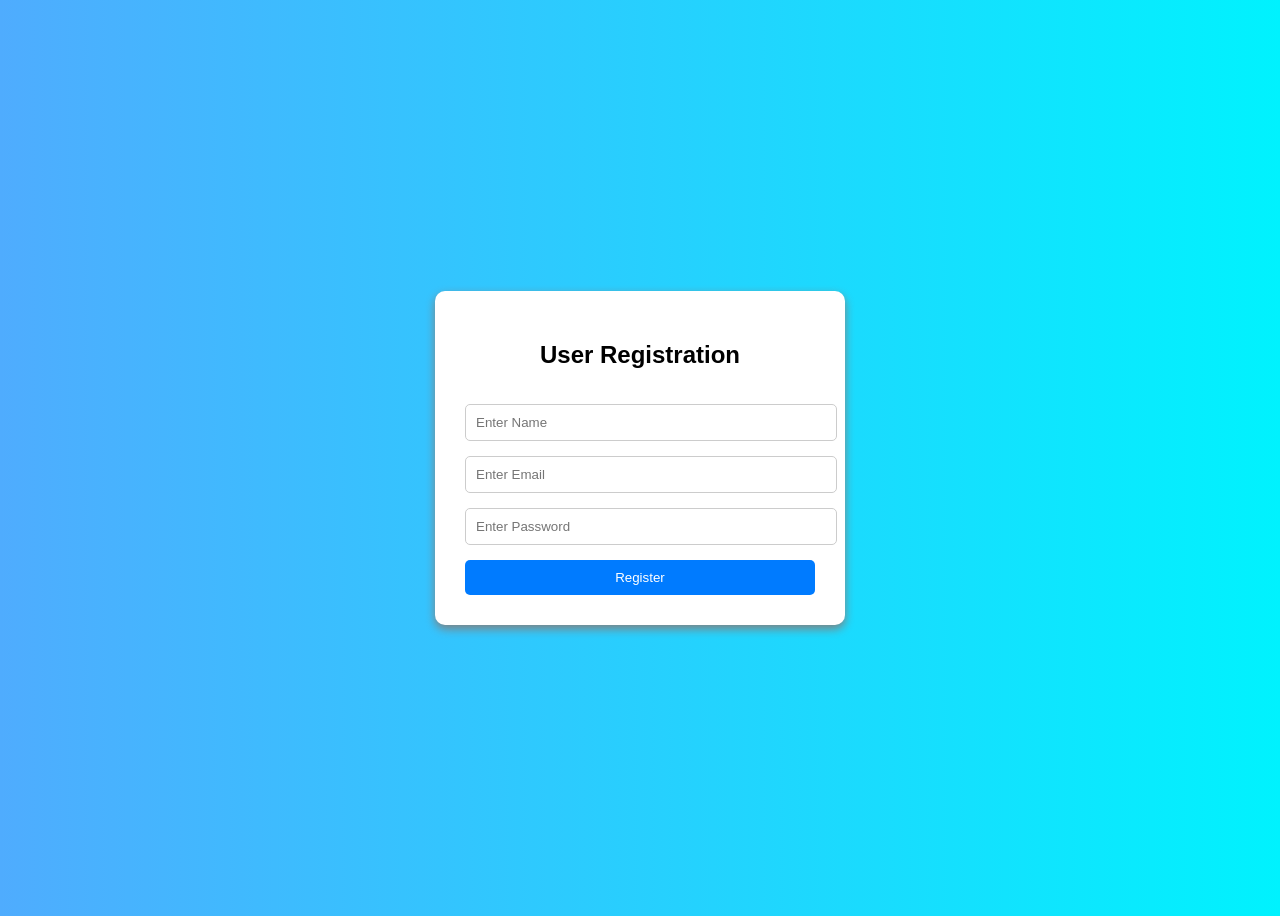
<file: practical 7/index.html>
<!DOCTYPE html>
<html>
<head>
 <title>Web Service Application</title>
 <link rel="stylesheet" href="style.css">
</head>
<body>
<div class="container">
 <h2>User Registration</h2>
 <form method="POST" action="register.php" onsubmit="return validateForm()">
 <input type="text" id="name" name="name" placeholder="Enter Name">
 <input type="email" id="email" name="email" placeholder="Enter Email">
 <input type="password" id="password" name="password" placeholder="Enter Password">
 <input type="submit" value="Register">
 </form>
</div>
<script src="script.js"></script>
</body>
</html>
</file>
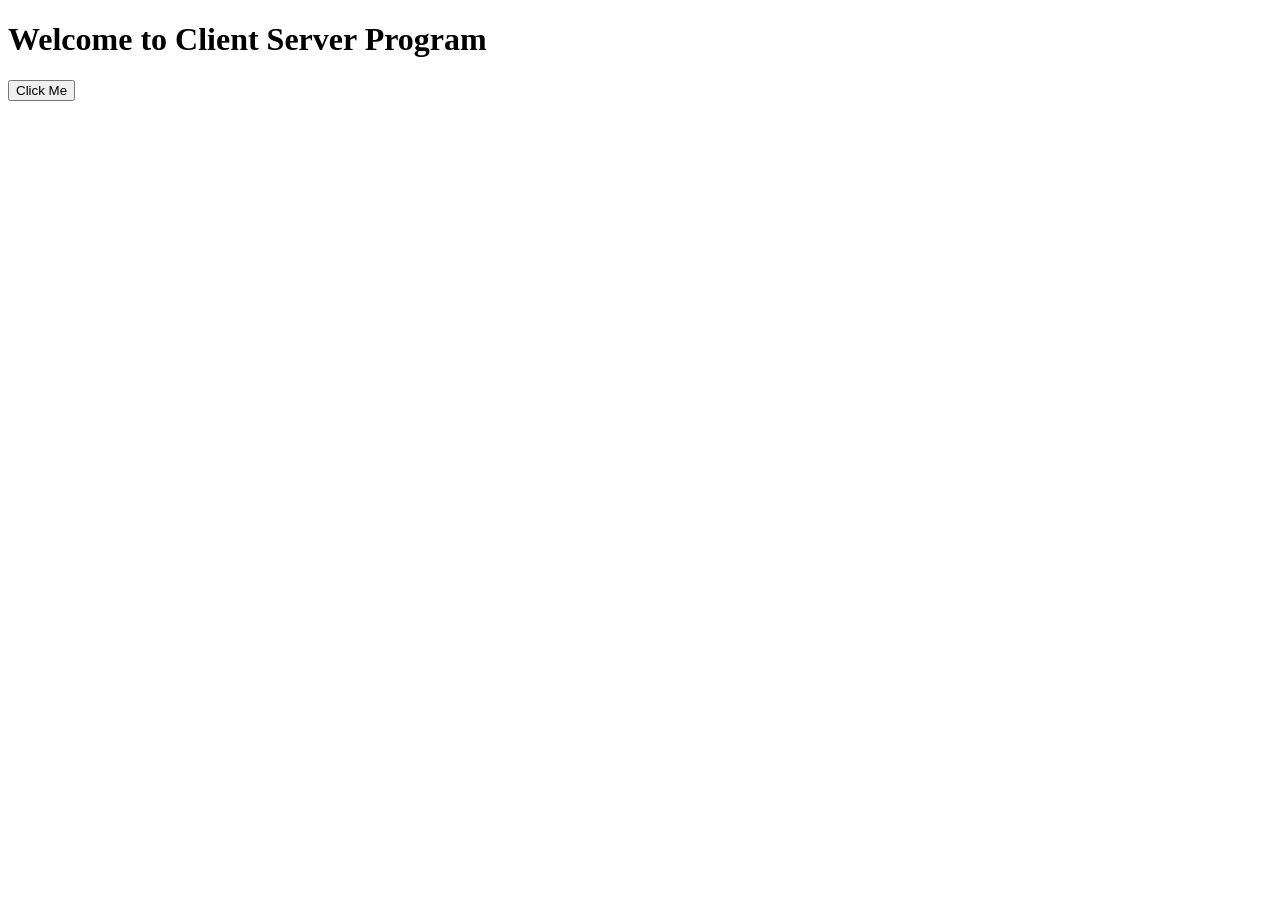
<file: Practical-1/index.html>
<!DOCTYPE html>
<html>
<head>
  <title>Client Page</title>
</head>
<body>
  <h1>Welcome to Client Server Program</h1>
  <button onclick="showMessage()">Click Me</button>
  <script>
    function showMessage() {
      alert("Client Side JavaScript Executed");
    }
  </script>
</body>
</html>
</file>
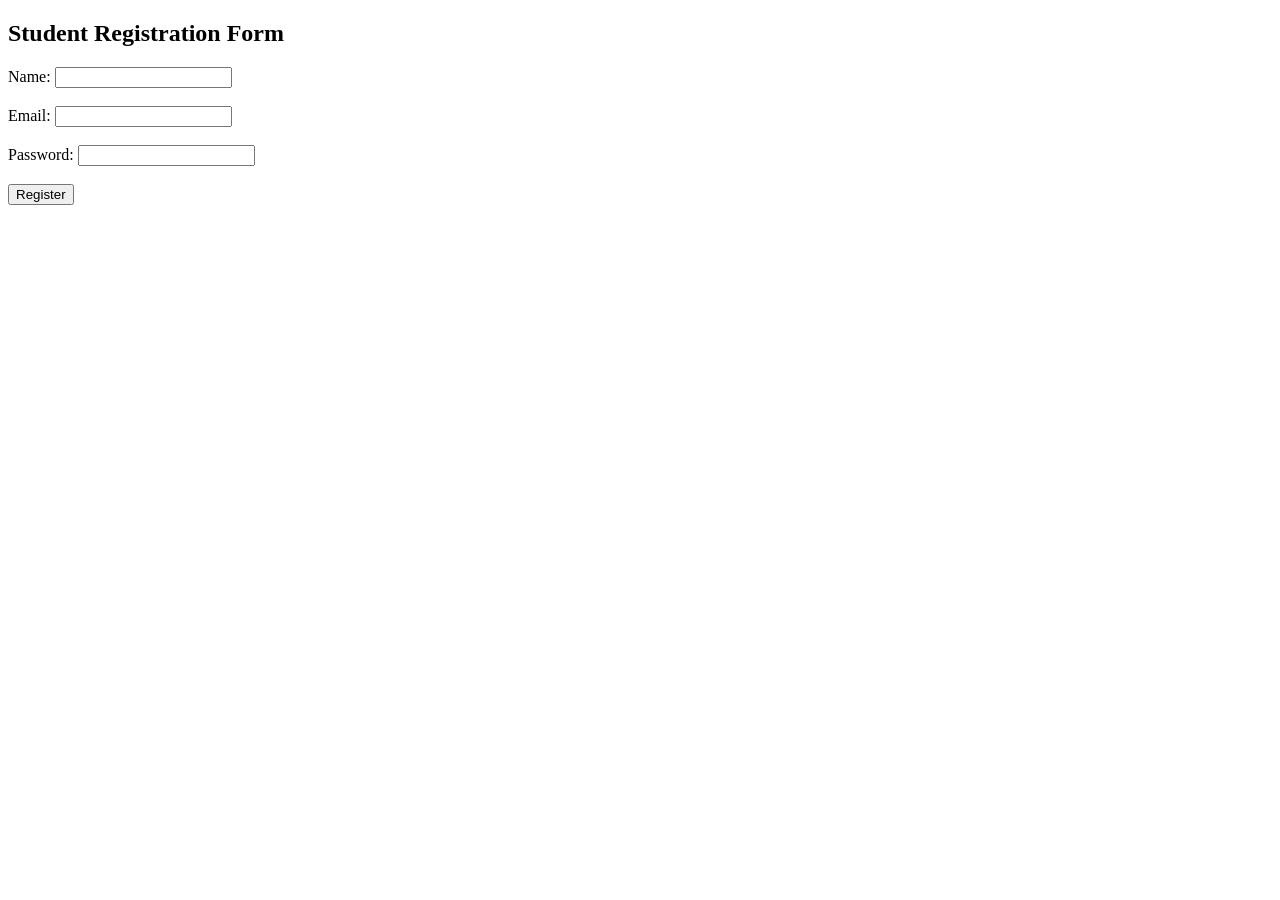
<file: Practical-2/index.html>
<!DOCTYPE html>
<html>
<head>
  <title>Student Registration Form</title>
</head>
<body>
  <h2>Student Registration Form</h2>
  <form onsubmit="return validateForm()">
    Name: <input type="text" id="name"><br><br>
    Email: <input type="email" id="email"><br><br>
    Password: <input type="password" id="password"><br><br>
    <input type="submit" value="Register">
  </form>
  <script src="script.js"></script>
</body>
</html>
</file>
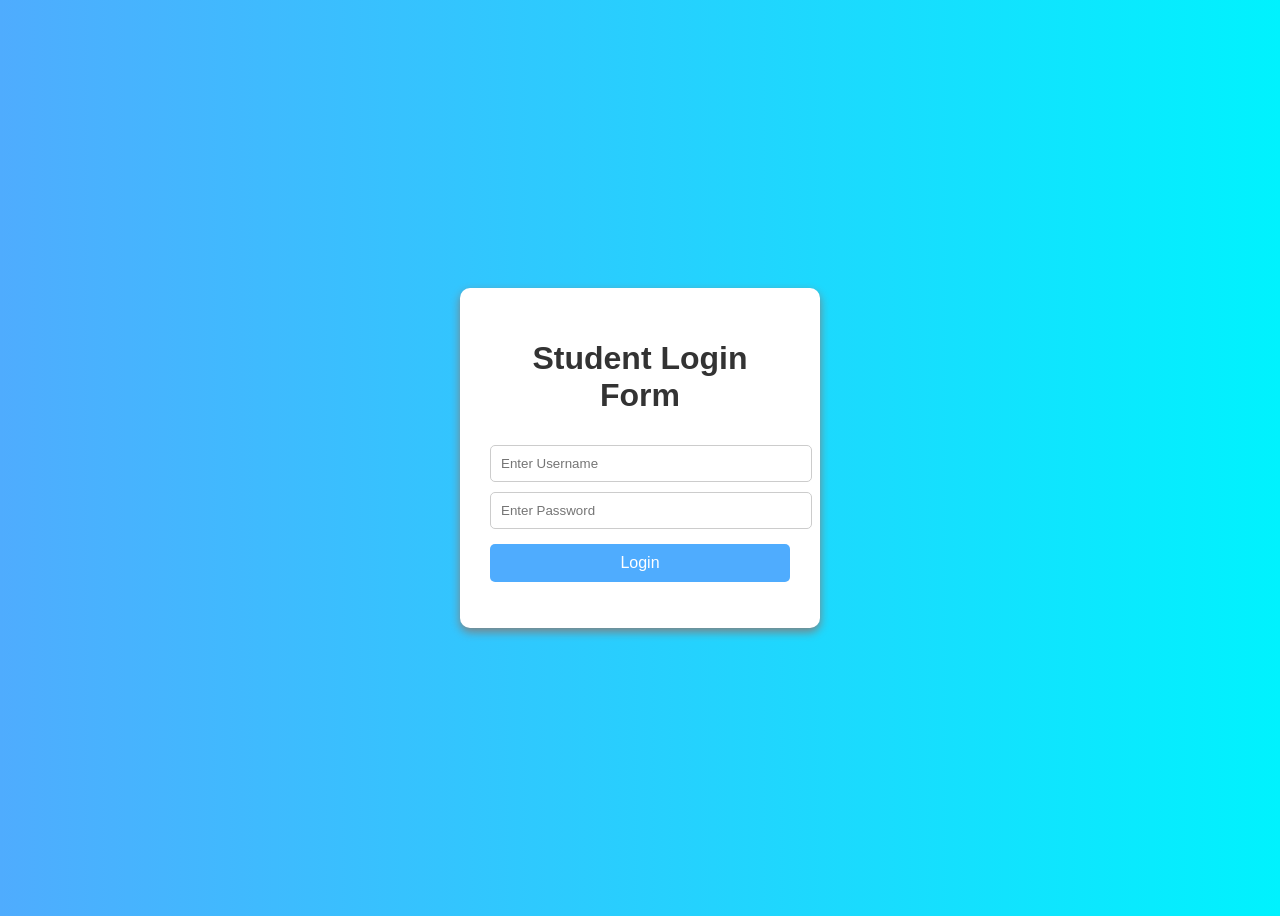
<file: Practical-3/index.html>
<!DOCTYPE html>
<html>
<head>
  <title>Advanced Web Application</title>
  <link rel="stylesheet" href="style.css">
</head>
<body>
  <div class="container">
    <h1>Student Login Form</h1>
    <form onsubmit="return validateForm()">
      <input type="text" id="username" placeholder="Enter Username">
      <input type="password" id="password" placeholder="Enter Password">
      <button type="submit">Login</button>
    </form>
    <p id="message"></p>
  </div>
  <script src="script.js"></script>
</body>
</html>
</file>
<file: practical 7/style.css>
body {
 font-family: Arial, sans-serif;
 background: linear-gradient(to right, #4facfe, #00f2fe);
 display: flex;
 justify-content: center;
 align-items: center;
 height: 100vh;
}
.container {
 background-color: white;
 width: 350px;
 padding: 30px;
 border-radius: 10px;
 box-shadow: 0px 4px 10px gray;
 text-align: center;
}
input {
 width: 100%;
 padding: 10px;
 margin-top: 15px;
 border: 1px solid #ccc;
 border-radius: 5px;
}
input[type="submit"] {
 background-color: #007bff;
 color: white;
 border: none;
 cursor: pointer;
}
input[type="submit"]:hover {
 background-color: #0056b3;
}
</file>
<file: Practical-3/style.css>
body {
  font-family: Arial, sans-serif;
  background: linear-gradient(to right, #4facfe, #00f2fe);
  display: flex;
  justify-content: center;
  align-items: center;
  height: 100vh;
}
.container {
  background-color: white;
  padding: 30px;
  border-radius: 10px;
  box-shadow: 0px 4px 10px gray;
  width: 300px;
  text-align: center;
}
h1 { color: #333; }
input {
  width: 100%;
  padding: 10px;
  margin-top: 10px;
  border: 1px solid #ccc;
  border-radius: 5px;
}
button {
  width: 100%;
  padding: 10px;
  margin-top: 15px;
  background-color: #4facfe;
  color: white;
  border: none;
  border-radius: 5px;
  cursor: pointer;
  font-size: 16px;
}
button:hover { background-color: #0077ff; }
#message { margin-top: 15px; color: green; }
</file>
